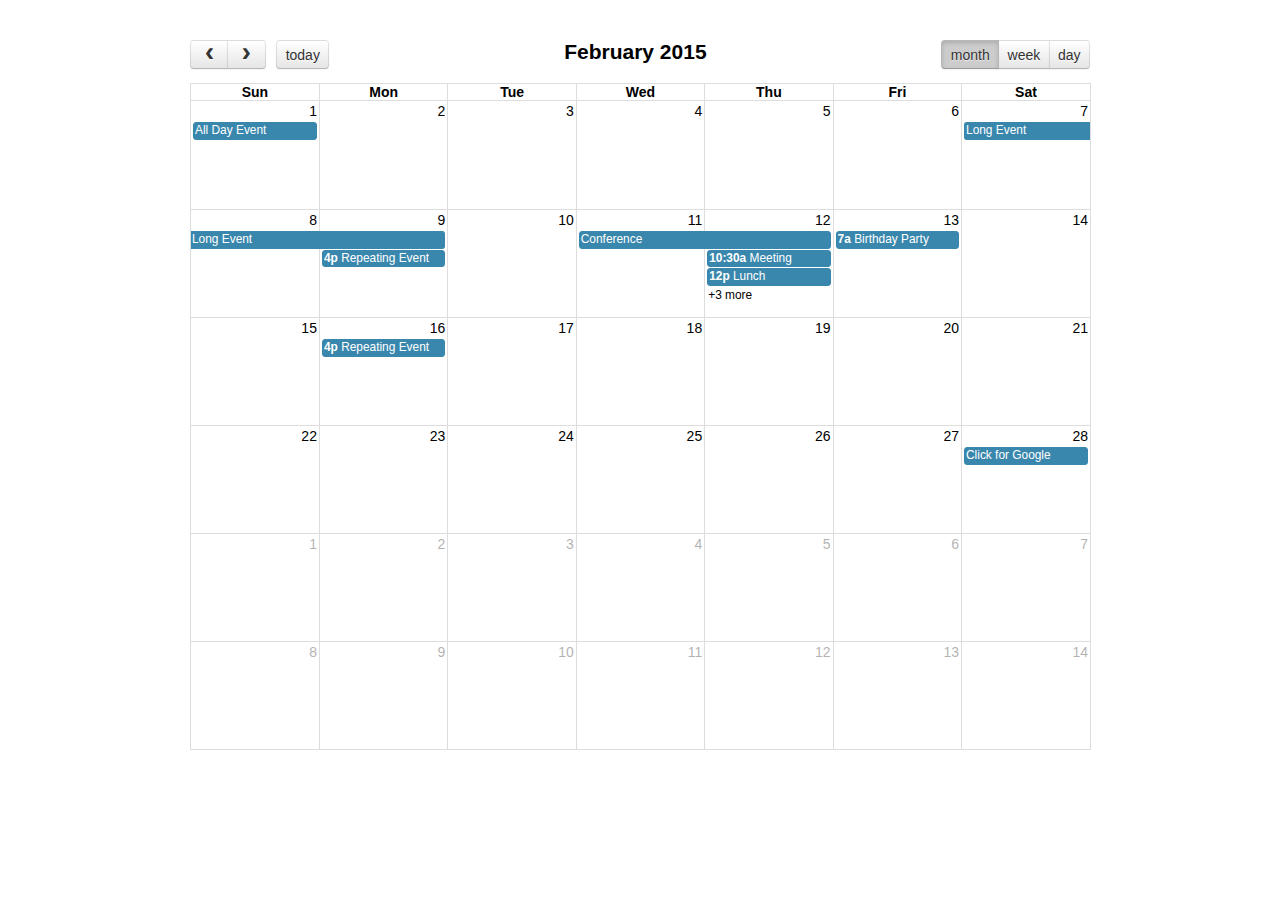
<file: js/plugins/fullcalendar/demos/agenda-views.html>
<!DOCTYPE html>
<html>
<head>
<meta charset='utf-8' />
<link href='../fullcalendar.css' rel='stylesheet' />
<link href='../fullcalendar.print.css' rel='stylesheet' media='print' />
<script src='../lib/moment.min.js'></script>
<script src='../lib/jquery.min.js'></script>
<script src='../fullcalendar.min.js'></script>
<script>

	$(document).ready(function() {
		
		$('#calendar').fullCalendar({
			header: {
				left: 'prev,next today',
				center: 'title',
				right: 'month,agendaWeek,agendaDay'
			},
			defaultDate: '2015-02-12',
			editable: true,
			eventLimit: true, // allow "more" link when too many events
			events: [
				{
					title: 'All Day Event',
					start: '2015-02-01'
				},
				{
					title: 'Long Event',
					start: '2015-02-07',
					end: '2015-02-10'
				},
				{
					id: 999,
					title: 'Repeating Event',
					start: '2015-02-09T16:00:00'
				},
				{
					id: 999,
					title: 'Repeating Event',
					start: '2015-02-16T16:00:00'
				},
				{
					title: 'Conference',
					start: '2015-02-11',
					end: '2015-02-13'
				},
				{
					title: 'Meeting',
					start: '2015-02-12T10:30:00',
					end: '2015-02-12T12:30:00'
				},
				{
					title: 'Lunch',
					start: '2015-02-12T12:00:00'
				},
				{
					title: 'Meeting',
					start: '2015-02-12T14:30:00'
				},
				{
					title: 'Happy Hour',
					start: '2015-02-12T17:30:00'
				},
				{
					title: 'Dinner',
					start: '2015-02-12T20:00:00'
				},
				{
					title: 'Birthday Party',
					start: '2015-02-13T07:00:00'
				},
				{
					title: 'Click for Google',
					url: 'http://google.com/',
					start: '2015-02-28'
				}
			]
		});
		
	});

</script>
<style>

	body {
		margin: 40px 10px;
		padding: 0;
		font-family: "Lucida Grande",Helvetica,Arial,Verdana,sans-serif;
		font-size: 14px;
	}

	#calendar {
		max-width: 900px;
		margin: 0 auto;
	}

</style>
</head>
<body>

	<div id='calendar'></div>

</body>
</html>
</file>
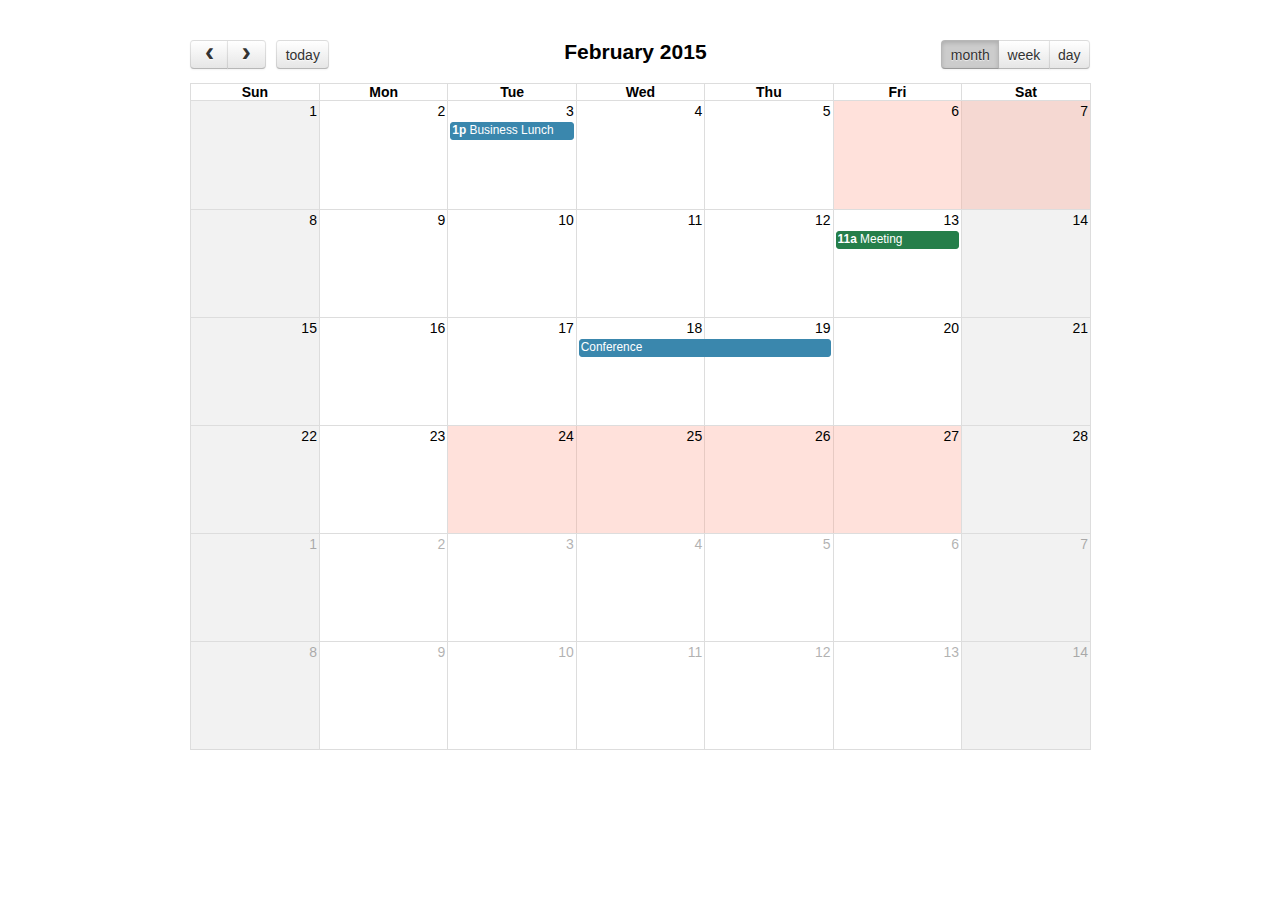
<file: js/plugins/fullcalendar/demos/background-events.html>
<!DOCTYPE html>
<html>
<head>
<meta charset='utf-8' />
<link href='../fullcalendar.css' rel='stylesheet' />
<link href='../fullcalendar.print.css' rel='stylesheet' media='print' />
<script src='../lib/moment.min.js'></script>
<script src='../lib/jquery.min.js'></script>
<script src='../fullcalendar.min.js'></script>
<script>

	$(document).ready(function() {

		$('#calendar').fullCalendar({
			header: {
				left: 'prev,next today',
				center: 'title',
				right: 'month,agendaWeek,agendaDay'
			},
			defaultDate: '2015-02-12',
			businessHours: true, // display business hours
			editable: true,
			events: [
				{
					title: 'Business Lunch',
					start: '2015-02-03T13:00:00',
					constraint: 'businessHours'
				},
				{
					title: 'Meeting',
					start: '2015-02-13T11:00:00',
					constraint: 'availableForMeeting', // defined below
					color: '#257e4a'
				},
				{
					title: 'Conference',
					start: '2015-02-18',
					end: '2015-02-20'
				},
				{
					title: 'Party',
					start: '2015-02-29T20:00:00'
				},

				// areas where "Meeting" must be dropped
				{
					id: 'availableForMeeting',
					start: '2015-02-11T10:00:00',
					end: '2015-02-11T16:00:00',
					rendering: 'background'
				},
				{
					id: 'availableForMeeting',
					start: '2015-02-13T10:00:00',
					end: '2015-02-13T16:00:00',
					rendering: 'background'
				},

				// red areas where no events can be dropped
				{
					start: '2015-02-24',
					end: '2015-02-28',
					overlap: false,
					rendering: 'background',
					color: '#ff9f89'
				},
				{
					start: '2015-02-06',
					end: '2015-02-08',
					overlap: false,
					rendering: 'background',
					color: '#ff9f89'
				}
			]
		});
		
	});

</script>
<style>

	body {
		margin: 40px 10px;
		padding: 0;
		font-family: "Lucida Grande",Helvetica,Arial,Verdana,sans-serif;
		font-size: 14px;
	}

	#calendar {
		max-width: 900px;
		margin: 0 auto;
	}

</style>
</head>
<body>

	<div id='calendar'></div>

</body>
</html>
</file>
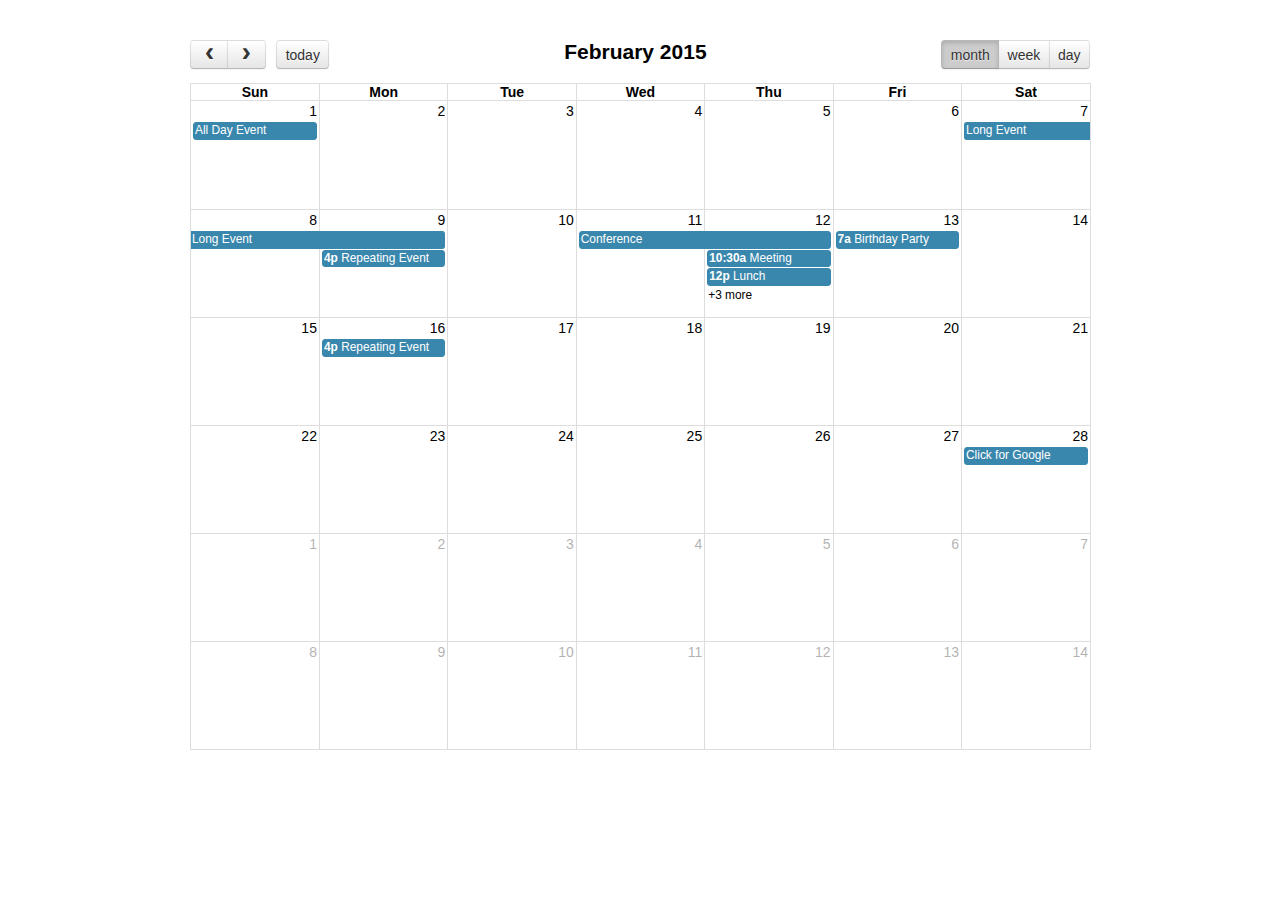
<file: js/plugins/fullcalendar/demos/basic-views.html>
<!DOCTYPE html>
<html>
<head>
<meta charset='utf-8' />
<link href='../fullcalendar.css' rel='stylesheet' />
<link href='../fullcalendar.print.css' rel='stylesheet' media='print' />
<script src='../lib/moment.min.js'></script>
<script src='../lib/jquery.min.js'></script>
<script src='../fullcalendar.min.js'></script>
<script>

	$(document).ready(function() {
		
		$('#calendar').fullCalendar({
			header: {
				left: 'prev,next today',
				center: 'title',
				right: 'month,basicWeek,basicDay'
			},
			defaultDate: '2015-02-12',
			editable: true,
			eventLimit: true, // allow "more" link when too many events
			events: [
				{
					title: 'All Day Event',
					start: '2015-02-01'
				},
				{
					title: 'Long Event',
					start: '2015-02-07',
					end: '2015-02-10'
				},
				{
					id: 999,
					title: 'Repeating Event',
					start: '2015-02-09T16:00:00'
				},
				{
					id: 999,
					title: 'Repeating Event',
					start: '2015-02-16T16:00:00'
				},
				{
					title: 'Conference',
					start: '2015-02-11',
					end: '2015-02-13'
				},
				{
					title: 'Meeting',
					start: '2015-02-12T10:30:00',
					end: '2015-02-12T12:30:00'
				},
				{
					title: 'Lunch',
					start: '2015-02-12T12:00:00'
				},
				{
					title: 'Meeting',
					start: '2015-02-12T14:30:00'
				},
				{
					title: 'Happy Hour',
					start: '2015-02-12T17:30:00'
				},
				{
					title: 'Dinner',
					start: '2015-02-12T20:00:00'
				},
				{
					title: 'Birthday Party',
					start: '2015-02-13T07:00:00'
				},
				{
					title: 'Click for Google',
					url: 'http://google.com/',
					start: '2015-02-28'
				}
			]
		});
		
	});

</script>
<style>

	body {
		margin: 40px 10px;
		padding: 0;
		font-family: "Lucida Grande",Helvetica,Arial,Verdana,sans-serif;
		font-size: 14px;
	}

	#calendar {
		max-width: 900px;
		margin: 0 auto;
	}

</style>
</head>
<body>

	<div id='calendar'></div>

</body>
</html>
</file>
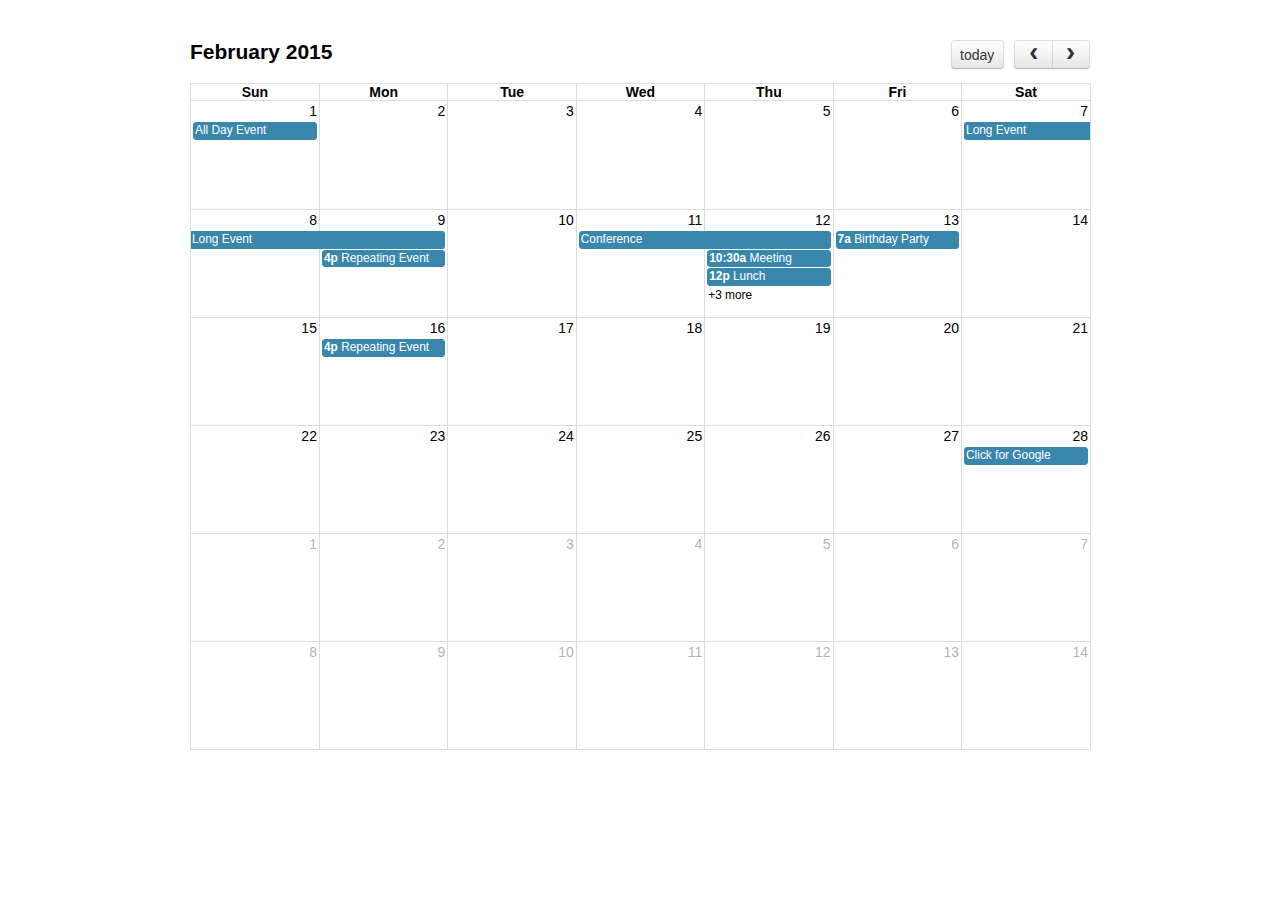
<file: js/plugins/fullcalendar/demos/default.html>
<!DOCTYPE html>
<html>
<head>
<meta charset='utf-8' />
<link href='../fullcalendar.css' rel='stylesheet' />
<link href='../fullcalendar.print.css' rel='stylesheet' media='print' />
<script src='../lib/moment.min.js'></script>
<script src='../lib/jquery.min.js'></script>
<script src='../fullcalendar.min.js'></script>
<script>

	$(document).ready(function() {

		$('#calendar').fullCalendar({
			defaultDate: '2015-02-12',
			editable: true,
			eventLimit: true, // allow "more" link when too many events
			events: [
				{
					title: 'All Day Event',
					start: '2015-02-01'
				},
				{
					title: 'Long Event',
					start: '2015-02-07',
					end: '2015-02-10'
				},
				{
					id: 999,
					title: 'Repeating Event',
					start: '2015-02-09T16:00:00'
				},
				{
					id: 999,
					title: 'Repeating Event',
					start: '2015-02-16T16:00:00'
				},
				{
					title: 'Conference',
					start: '2015-02-11',
					end: '2015-02-13'
				},
				{
					title: 'Meeting',
					start: '2015-02-12T10:30:00',
					end: '2015-02-12T12:30:00'
				},
				{
					title: 'Lunch',
					start: '2015-02-12T12:00:00'
				},
				{
					title: 'Meeting',
					start: '2015-02-12T14:30:00'
				},
				{
					title: 'Happy Hour',
					start: '2015-02-12T17:30:00'
				},
				{
					title: 'Dinner',
					start: '2015-02-12T20:00:00'
				},
				{
					title: 'Birthday Party',
					start: '2015-02-13T07:00:00'
				},
				{
					title: 'Click for Google',
					url: 'http://google.com/',
					start: '2015-02-28'
				}
			]
		});
		
	});

</script>
<style>

	body {
		margin: 40px 10px;
		padding: 0;
		font-family: "Lucida Grande",Helvetica,Arial,Verdana,sans-serif;
		font-size: 14px;
	}

	#calendar {
		max-width: 900px;
		margin: 0 auto;
	}

</style>
</head>
<body>

	<div id='calendar'></div>

</body>
</html>
</file>
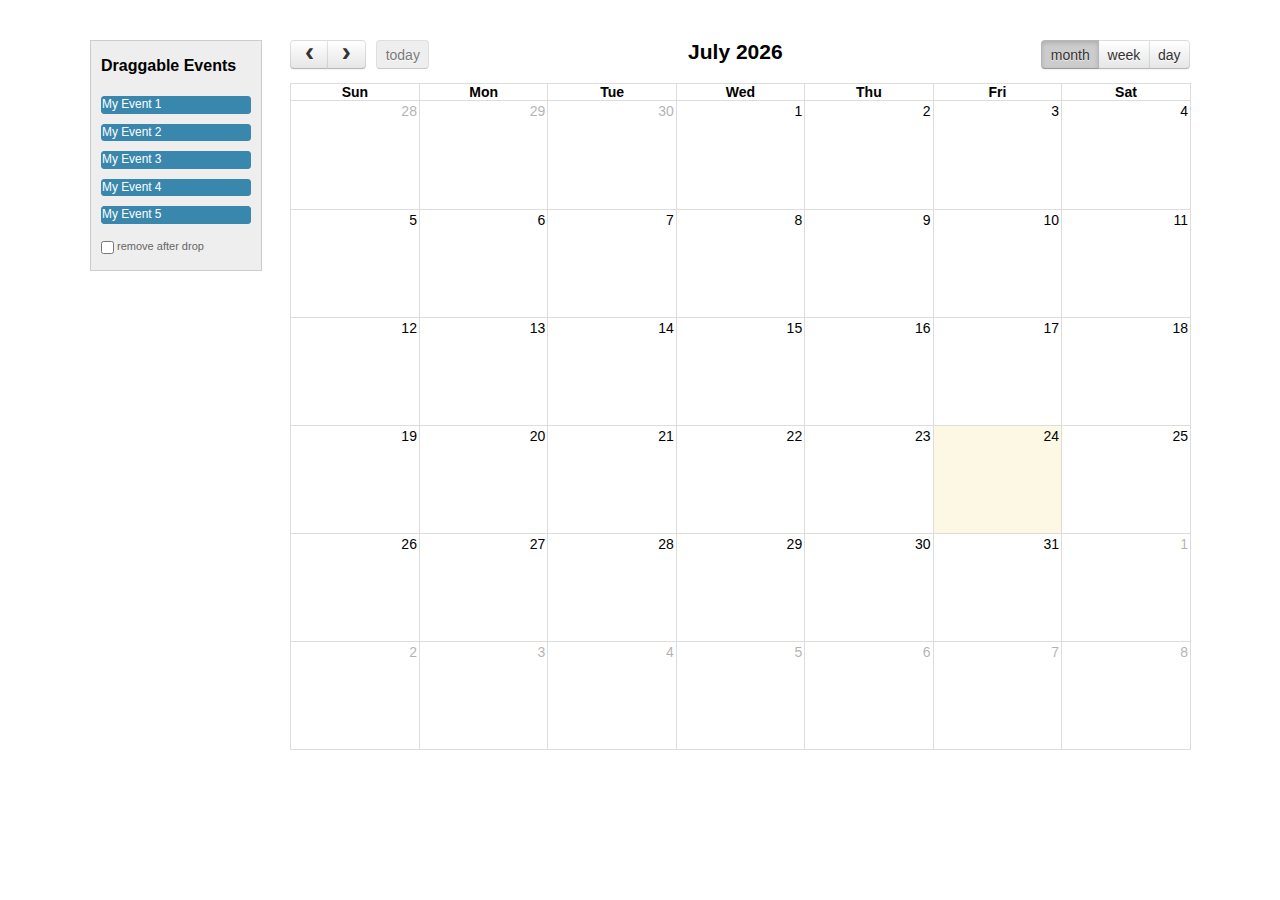
<file: js/plugins/fullcalendar/demos/external-dragging.html>
<!DOCTYPE html>
<html>
<head>
<meta charset='utf-8' />
<link href='../fullcalendar.css' rel='stylesheet' />
<link href='../fullcalendar.print.css' rel='stylesheet' media='print' />
<script src='../lib/moment.min.js'></script>
<script src='../lib/jquery.min.js'></script>
<script src='../lib/jquery-ui.custom.min.js'></script>
<script src='../fullcalendar.min.js'></script>
<script>

	$(document).ready(function() {


		/* initialize the external events
		-----------------------------------------------------------------*/

		$('#external-events .fc-event').each(function() {

			// store data so the calendar knows to render an event upon drop
			$(this).data('event', {
				title: $.trim($(this).text()), // use the element's text as the event title
				stick: true // maintain when user navigates (see docs on the renderEvent method)
			});

			// make the event draggable using jQuery UI
			$(this).draggable({
				zIndex: 999,
				revert: true,      // will cause the event to go back to its
				revertDuration: 0  //  original position after the drag
			});

		});


		/* initialize the calendar
		-----------------------------------------------------------------*/

		$('#calendar').fullCalendar({
			header: {
				left: 'prev,next today',
				center: 'title',
				right: 'month,agendaWeek,agendaDay'
			},
			editable: true,
			droppable: true, // this allows things to be dropped onto the calendar
			drop: function() {
				// is the "remove after drop" checkbox checked?
				if ($('#drop-remove').is(':checked')) {
					// if so, remove the element from the "Draggable Events" list
					$(this).remove();
				}
			}
		});


	});

</script>
<style>

	body {
		margin-top: 40px;
		text-align: center;
		font-size: 14px;
		font-family: "Lucida Grande",Helvetica,Arial,Verdana,sans-serif;
	}
		
	#wrap {
		width: 1100px;
		margin: 0 auto;
	}
		
	#external-events {
		float: left;
		width: 150px;
		padding: 0 10px;
		border: 1px solid #ccc;
		background: #eee;
		text-align: left;
	}
		
	#external-events h4 {
		font-size: 16px;
		margin-top: 0;
		padding-top: 1em;
	}
		
	#external-events .fc-event {
		margin: 10px 0;
		cursor: pointer;
	}
		
	#external-events p {
		margin: 1.5em 0;
		font-size: 11px;
		color: #666;
	}
		
	#external-events p input {
		margin: 0;
		vertical-align: middle;
	}

	#calendar {
		float: right;
		width: 900px;
	}

</style>
</head>
<body>
	<div id='wrap'>

		<div id='external-events'>
			<h4>Draggable Events</h4>
			<div class='fc-event'>My Event 1</div>
			<div class='fc-event'>My Event 2</div>
			<div class='fc-event'>My Event 3</div>
			<div class='fc-event'>My Event 4</div>
			<div class='fc-event'>My Event 5</div>
			<p>
				<input type='checkbox' id='drop-remove' />
				<label for='drop-remove'>remove after drop</label>
			</p>
		</div>

		<div id='calendar'></div>

		<div style='clear:both'></div>

	</div>
</body>
</html>
</file>
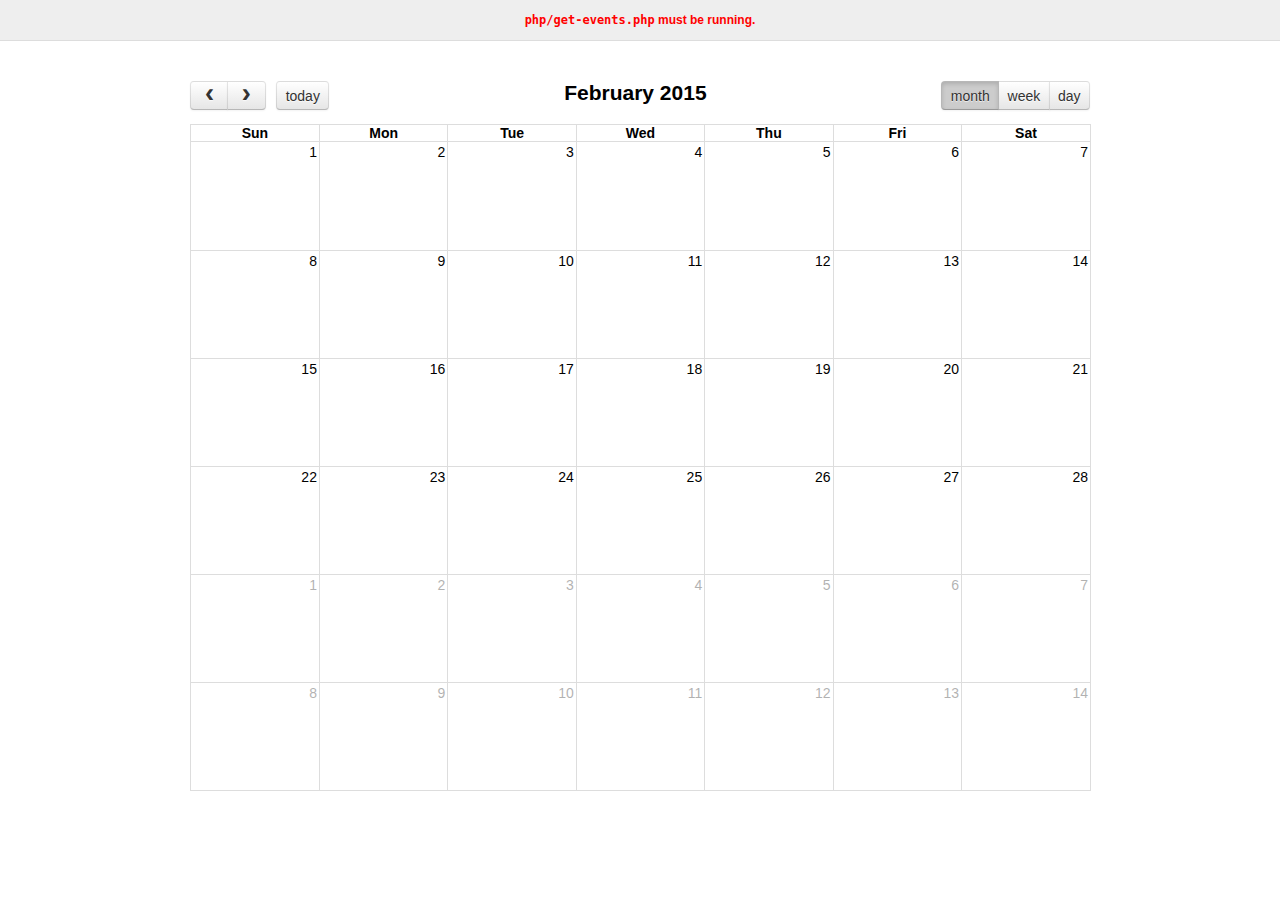
<file: js/plugins/fullcalendar/demos/json.html>
<!DOCTYPE html>
<html>
<head>
<meta charset='utf-8' />
<link href='../fullcalendar.css' rel='stylesheet' />
<link href='../fullcalendar.print.css' rel='stylesheet' media='print' />
<script src='../lib/moment.min.js'></script>
<script src='../lib/jquery.min.js'></script>
<script src='../fullcalendar.min.js'></script>
<script>

	$(document).ready(function() {
	
		$('#calendar').fullCalendar({
			header: {
				left: 'prev,next today',
				center: 'title',
				right: 'month,agendaWeek,agendaDay'
			},
			defaultDate: '2015-02-12',
			editable: true,
			eventLimit: true, // allow "more" link when too many events
			events: {
				url: 'php/get-events.php',
				error: function() {
					$('#script-warning').show();
				}
			},
			loading: function(bool) {
				$('#loading').toggle(bool);
			}
		});
		
	});

</script>
<style>

	body {
		margin: 0;
		padding: 0;
		font-family: "Lucida Grande",Helvetica,Arial,Verdana,sans-serif;
		font-size: 14px;
	}

	#script-warning {
		display: none;
		background: #eee;
		border-bottom: 1px solid #ddd;
		padding: 0 10px;
		line-height: 40px;
		text-align: center;
		font-weight: bold;
		font-size: 12px;
		color: red;
	}

	#loading {
		display: none;
		position: absolute;
		top: 10px;
		right: 10px;
	}

	#calendar {
		max-width: 900px;
		margin: 40px auto;
		padding: 0 10px;
	}

</style>
</head>
<body>

	<div id='script-warning'>
		<code>php/get-events.php</code> must be running.
	</div>

	<div id='loading'>loading...</div>

	<div id='calendar'></div>

</body>
</html>
</file>
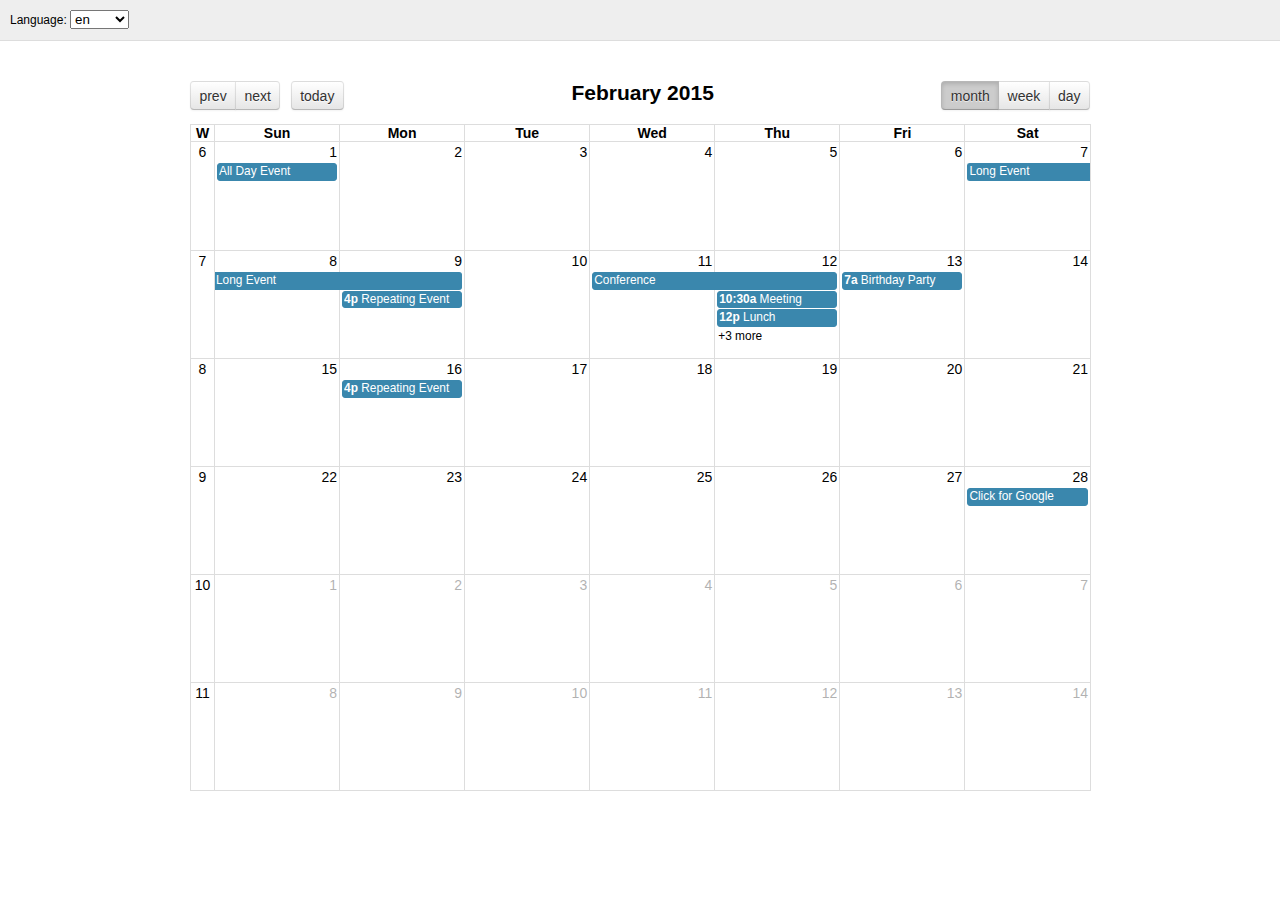
<file: js/plugins/fullcalendar/demos/languages.html>
<!DOCTYPE html>
<html>
<head>
<meta charset='utf-8' />
<link rel='stylesheet' href='../lib/cupertino/jquery-ui.min.css' />
<link href='../fullcalendar.css' rel='stylesheet' />
<link href='../fullcalendar.print.css' rel='stylesheet' media='print' />
<script src='../lib/moment.min.js'></script>
<script src='../lib/jquery.min.js'></script>
<script src='../fullcalendar.min.js'></script>
<script src='../lang-all.js'></script>
<script>

	$(document).ready(function() {
		var currentLangCode = 'en';

		// build the language selector's options
		$.each($.fullCalendar.langs, function(langCode) {
			$('#lang-selector').append(
				$('<option/>')
					.attr('value', langCode)
					.prop('selected', langCode == currentLangCode)
					.text(langCode)
			);
		});

		// rerender the calendar when the selected option changes
		$('#lang-selector').on('change', function() {
			if (this.value) {
				currentLangCode = this.value;
				$('#calendar').fullCalendar('destroy');
				renderCalendar();
			}
		});

		function renderCalendar() {
			$('#calendar').fullCalendar({
				header: {
					left: 'prev,next today',
					center: 'title',
					right: 'month,agendaWeek,agendaDay'
				},
				defaultDate: '2015-02-12',
				lang: currentLangCode,
				buttonIcons: false, // show the prev/next text
				weekNumbers: true,
				editable: true,
				eventLimit: true, // allow "more" link when too many events
				events: [
					{
						title: 'All Day Event',
						start: '2015-02-01'
					},
					{
						title: 'Long Event',
						start: '2015-02-07',
						end: '2015-02-10'
					},
					{
						id: 999,
						title: 'Repeating Event',
						start: '2015-02-09T16:00:00'
					},
					{
						id: 999,
						title: 'Repeating Event',
						start: '2015-02-16T16:00:00'
					},
					{
						title: 'Conference',
						start: '2015-02-11',
						end: '2015-02-13'
					},
					{
						title: 'Meeting',
						start: '2015-02-12T10:30:00',
						end: '2015-02-12T12:30:00'
					},
					{
						title: 'Lunch',
						start: '2015-02-12T12:00:00'
					},
					{
						title: 'Meeting',
						start: '2015-02-12T14:30:00'
					},
					{
						title: 'Happy Hour',
						start: '2015-02-12T17:30:00'
					},
					{
						title: 'Dinner',
						start: '2015-02-12T20:00:00'
					},
					{
						title: 'Birthday Party',
						start: '2015-02-13T07:00:00'
					},
					{
						title: 'Click for Google',
						url: 'http://google.com/',
						start: '2015-02-28'
					}
				]
			});
		}

		renderCalendar();
	});

</script>
<style>

	body {
		margin: 0;
		padding: 0;
		font-family: "Lucida Grande",Helvetica,Arial,Verdana,sans-serif;
		font-size: 14px;
	}

	#top {
		background: #eee;
		border-bottom: 1px solid #ddd;
		padding: 0 10px;
		line-height: 40px;
		font-size: 12px;
	}

	#calendar {
		max-width: 900px;
		margin: 40px auto;
		padding: 0 10px;
	}

</style>
</head>
<body>

	<div id='top'>

		Language:
		<select id='lang-selector'></select>

	</div>

	<div id='calendar'></div>

</body>
</html>
</file>
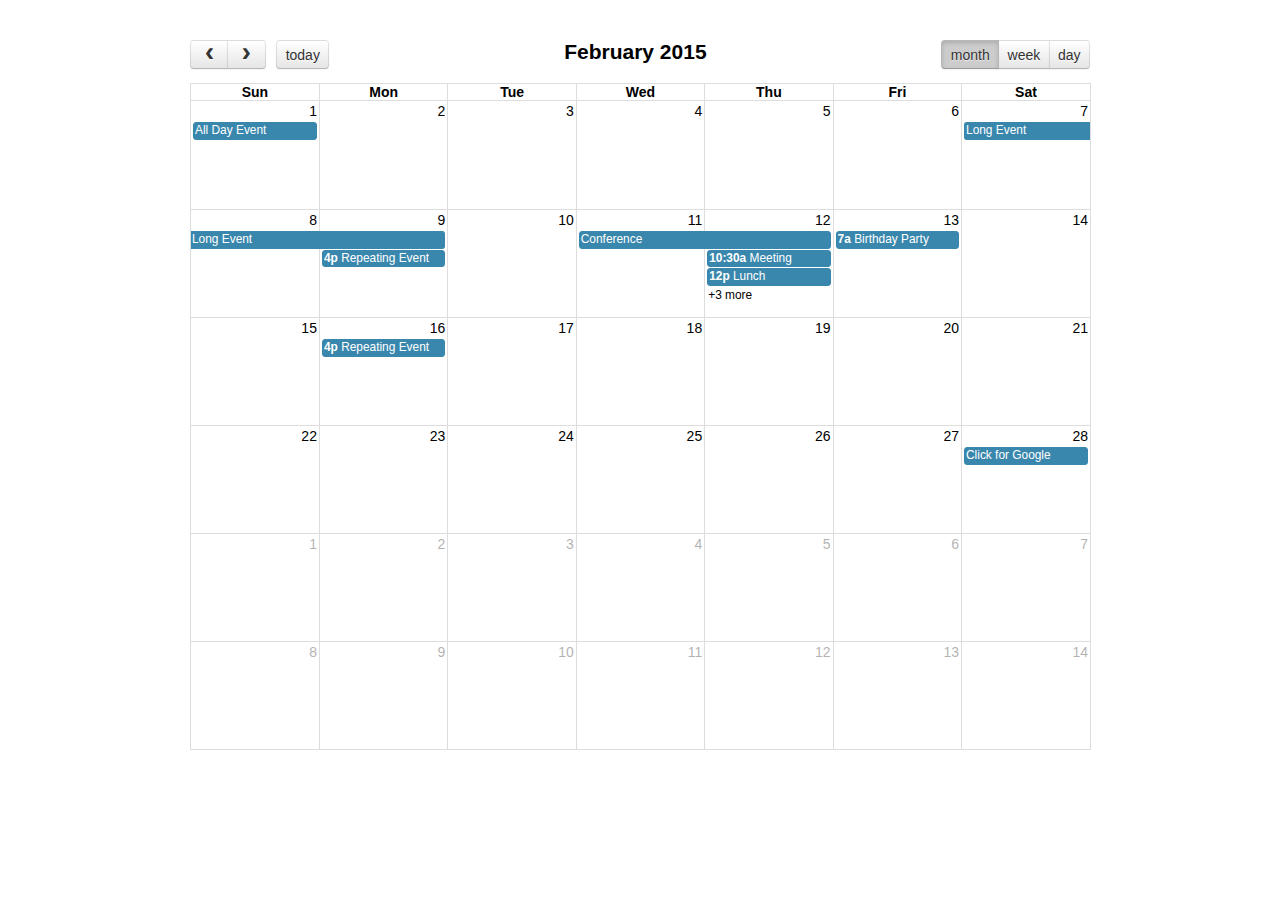
<file: js/plugins/fullcalendar/demos/selectable.html>
<!DOCTYPE html>
<html>
<head>
<meta charset='utf-8' />
<link href='../fullcalendar.css' rel='stylesheet' />
<link href='../fullcalendar.print.css' rel='stylesheet' media='print' />
<script src='../lib/moment.min.js'></script>
<script src='../lib/jquery.min.js'></script>
<script src='../fullcalendar.min.js'></script>
<script>

	$(document).ready(function() {
		
		$('#calendar').fullCalendar({
			header: {
				left: 'prev,next today',
				center: 'title',
				right: 'month,agendaWeek,agendaDay'
			},
			defaultDate: '2015-02-12',
			selectable: true,
			selectHelper: true,
			select: function(start, end) {
				var title = prompt('Event Title:');
				var eventData;
				if (title) {
					eventData = {
						title: title,
						start: start,
						end: end
					};
					$('#calendar').fullCalendar('renderEvent', eventData, true); // stick? = true
				}
				$('#calendar').fullCalendar('unselect');
			},
			editable: true,
			eventLimit: true, // allow "more" link when too many events
			events: [
				{
					title: 'All Day Event',
					start: '2015-02-01'
				},
				{
					title: 'Long Event',
					start: '2015-02-07',
					end: '2015-02-10'
				},
				{
					id: 999,
					title: 'Repeating Event',
					start: '2015-02-09T16:00:00'
				},
				{
					id: 999,
					title: 'Repeating Event',
					start: '2015-02-16T16:00:00'
				},
				{
					title: 'Conference',
					start: '2015-02-11',
					end: '2015-02-13'
				},
				{
					title: 'Meeting',
					start: '2015-02-12T10:30:00',
					end: '2015-02-12T12:30:00'
				},
				{
					title: 'Lunch',
					start: '2015-02-12T12:00:00'
				},
				{
					title: 'Meeting',
					start: '2015-02-12T14:30:00'
				},
				{
					title: 'Happy Hour',
					start: '2015-02-12T17:30:00'
				},
				{
					title: 'Dinner',
					start: '2015-02-12T20:00:00'
				},
				{
					title: 'Birthday Party',
					start: '2015-02-13T07:00:00'
				},
				{
					title: 'Click for Google',
					url: 'http://google.com/',
					start: '2015-02-28'
				}
			]
		});
		
	});

</script>
<style>

	body {
		margin: 40px 10px;
		padding: 0;
		font-family: "Lucida Grande",Helvetica,Arial,Verdana,sans-serif;
		font-size: 14px;
	}

	#calendar {
		max-width: 900px;
		margin: 0 auto;
	}

</style>
</head>
<body>

	<div id='calendar'></div>

</body>
</html>
</file>
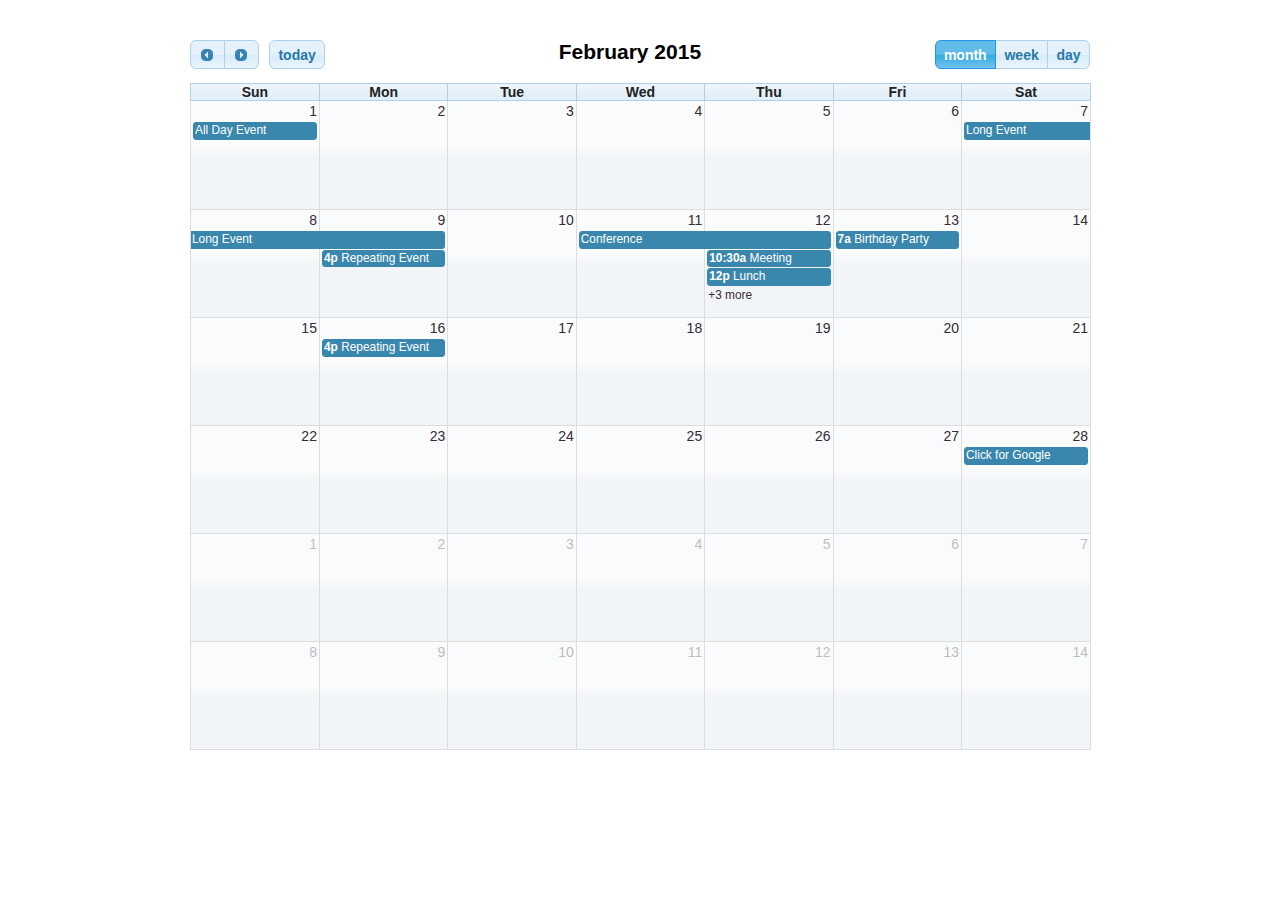
<file: js/plugins/fullcalendar/demos/theme.html>
<!DOCTYPE html>
<html>
<head>
<meta charset='utf-8' />
<link rel='stylesheet' href='../lib/cupertino/jquery-ui.min.css' />
<link href='../fullcalendar.css' rel='stylesheet' />
<link href='../fullcalendar.print.css' rel='stylesheet' media='print' />
<script src='../lib/moment.min.js'></script>
<script src='../lib/jquery.min.js'></script>
<script src='../fullcalendar.min.js'></script>
<script>

	$(document).ready(function() {

		$('#calendar').fullCalendar({
			theme: true,
			header: {
				left: 'prev,next today',
				center: 'title',
				right: 'month,agendaWeek,agendaDay'
			},
			defaultDate: '2015-02-12',
			editable: true,
			eventLimit: true, // allow "more" link when too many events
			events: [
				{
					title: 'All Day Event',
					start: '2015-02-01'
				},
				{
					title: 'Long Event',
					start: '2015-02-07',
					end: '2015-02-10'
				},
				{
					id: 999,
					title: 'Repeating Event',
					start: '2015-02-09T16:00:00'
				},
				{
					id: 999,
					title: 'Repeating Event',
					start: '2015-02-16T16:00:00'
				},
				{
					title: 'Conference',
					start: '2015-02-11',
					end: '2015-02-13'
				},
				{
					title: 'Meeting',
					start: '2015-02-12T10:30:00',
					end: '2015-02-12T12:30:00'
				},
				{
					title: 'Lunch',
					start: '2015-02-12T12:00:00'
				},
				{
					title: 'Meeting',
					start: '2015-02-12T14:30:00'
				},
				{
					title: 'Happy Hour',
					start: '2015-02-12T17:30:00'
				},
				{
					title: 'Dinner',
					start: '2015-02-12T20:00:00'
				},
				{
					title: 'Birthday Party',
					start: '2015-02-13T07:00:00'
				},
				{
					title: 'Click for Google',
					url: 'http://google.com/',
					start: '2015-02-28'
				}
			]
		});
		
	});

</script>
<style>

	body {
		margin: 40px 10px;
		padding: 0;
		font-family: "Lucida Grande",Helvetica,Arial,Verdana,sans-serif;
		font-size: 14px;
	}

	#calendar {
		max-width: 900px;
		margin: 0 auto;
	}

</style>
</head>
<body>

	<div id='calendar'></div>

</body>
</html>
</file>
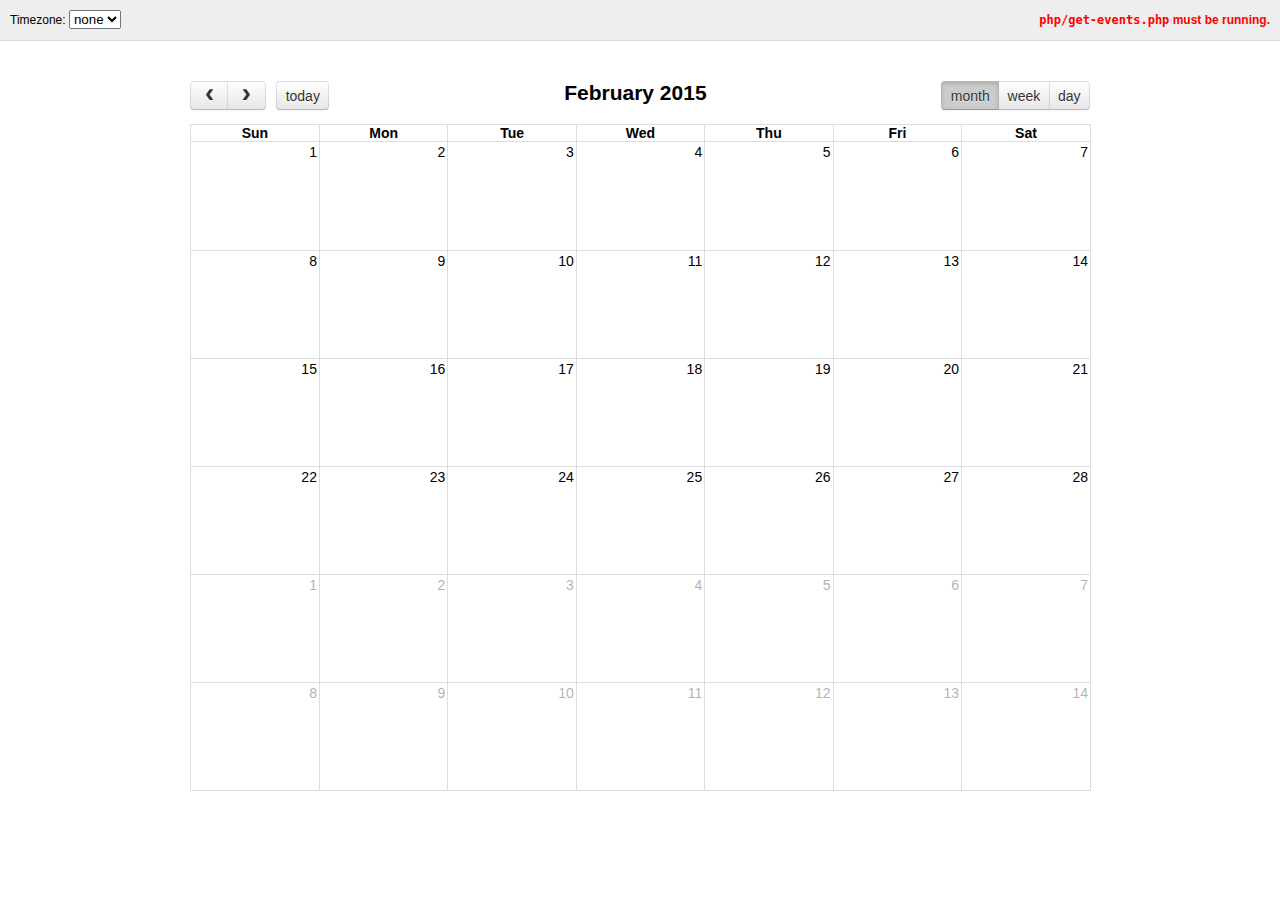
<file: js/plugins/fullcalendar/demos/timezones.html>
<!DOCTYPE html>
<html>
<head>
<meta charset='utf-8' />
<link href='../fullcalendar.css' rel='stylesheet' />
<link href='../fullcalendar.print.css' rel='stylesheet' media='print' />
<script src='../lib/moment.min.js'></script>
<script src='../lib/jquery.min.js'></script>
<script src='../fullcalendar.min.js'></script>
<script>

	$(document).ready(function() {
		var currentTimezone = false;

		// load the list of available timezones
		$.getJSON('php/get-timezones.php', function(timezones) {
			$.each(timezones, function(i, timezone) {
				if (timezone != 'UTC') { // UTC is already in the list
					$('#timezone-selector').append(
						$("<option/>").text(timezone).attr('value', timezone)
					);
				}
			});
		});

		// when the timezone selector changes, rerender the calendar
		$('#timezone-selector').on('change', function() {
			currentTimezone = this.value || false;
			$('#calendar').fullCalendar('destroy');
			renderCalendar();
		});

		function renderCalendar() {
			$('#calendar').fullCalendar({
				header: {
					left: 'prev,next today',
					center: 'title',
					right: 'month,agendaWeek,agendaDay'
				},
				defaultDate: '2015-02-12',
				timezone: currentTimezone,
				editable: true,
				eventLimit: true, // allow "more" link when too many events
				events: {
					url: 'php/get-events.php',
					error: function() {
						$('#script-warning').show();
					}
				},
				loading: function(bool) {
					$('#loading').toggle(bool);
				},
				eventRender: function(event, el) {
					// render the timezone offset below the event title
					if (event.start.hasZone()) {
						el.find('.fc-title').after(
							$('<div class="tzo"/>').text(event.start.format('Z'))
						);
					}
				}
			});
		}

		renderCalendar();
	});

</script>
<style>

	body {
		margin: 0;
		padding: 0;
		font-family: "Lucida Grande",Helvetica,Arial,Verdana,sans-serif;
		font-size: 14px;
	}

	#top {
		background: #eee;
		border-bottom: 1px solid #ddd;
		padding: 0 10px;
		line-height: 40px;
		font-size: 12px;
	}
	.left { float: left }
	.right { float: right }
	.clear { clear: both }

	#script-warning, #loading { display: none }
	#script-warning { font-weight: bold; color: red }

	#calendar {
		max-width: 900px;
		margin: 40px auto;
		padding: 0 10px;
	}

	.tzo {
		color: #000;
	}

</style>
</head>
<body>

	<div id='top'>

		<div class='left'>
			Timezone:
			<select id='timezone-selector'>
				<option value='' selected>none</option>
				<option value='local'>local</option>
				<option value='UTC'>UTC</option>
			</select>
		</div>

		<div class='right'>
			<span id='loading'>loading...</span>
			<span id='script-warning'><code>php/get-events.php</code> must be running.</span>
		</div>

		<div class='clear'></div>

	</div>

	<div id='calendar'></div>

</body>
</html>
</file>
<file: js/plugins/fullcalendar/fullcalendar.css>
/*!
 * FullCalendar v2.3.1 Stylesheet
 * Docs & License: http://fullcalendar.io/
 * (c) 2015 Adam Shaw
 */


.fc {
	direction: ltr;
	text-align: left;
}

.fc-rtl {
	text-align: right;
}

body .fc { /* extra precedence to overcome jqui */
	font-size: 1em;
}


/* Colors
--------------------------------------------------------------------------------------------------*/

.fc-unthemed th,
.fc-unthemed td,
.fc-unthemed thead,
.fc-unthemed tbody,
.fc-unthemed .fc-divider,
.fc-unthemed .fc-row,
.fc-unthemed .fc-popover {
	border-color: #ddd;
}

.fc-unthemed .fc-popover {
	background-color: #fff;
}

.fc-unthemed .fc-divider,
.fc-unthemed .fc-popover .fc-header {
	background: #eee;
}

.fc-unthemed .fc-popover .fc-header .fc-close {
	color: #666;
}

.fc-unthemed .fc-today {
	background: #fcf8e3;
}

.fc-highlight { /* when user is selecting cells */
	background: #bce8f1;
	opacity: .3;
	filter: alpha(opacity=30); /* for IE */
}

.fc-bgevent { /* default look for background events */
	background: rgb(143, 223, 130);
	opacity: .3;
	filter: alpha(opacity=30); /* for IE */
}

.fc-nonbusiness { /* default look for non-business-hours areas */
	/* will inherit .fc-bgevent's styles */
	background: #d7d7d7;
}


/* Icons (inline elements with styled text that mock arrow icons)
--------------------------------------------------------------------------------------------------*/

.fc-icon {
	display: inline-block;
	width: 1em;
	height: 1em;
	line-height: 1em;
	font-size: 1em;
	text-align: center;
	overflow: hidden;
	font-family: "Courier New", Courier, monospace;
}

/*
Acceptable font-family overrides for individual icons:
	"Arial", sans-serif
	"Times New Roman", serif

NOTE: use percentage font sizes or else old IE chokes
*/

.fc-icon:after {
	position: relative;
	margin: 0 -1em; /* ensures character will be centered, regardless of width */
}

.fc-icon-left-single-arrow:after {
	content: "\02039";
	font-weight: bold;
	font-size: 200%;
	top: -7%;
	left: 3%;
}

.fc-icon-right-single-arrow:after {
	content: "\0203A";
	font-weight: bold;
	font-size: 200%;
	top: -7%;
	left: -3%;
}

.fc-icon-left-double-arrow:after {
	content: "\000AB";
	font-size: 160%;
	top: -7%;
}

.fc-icon-right-double-arrow:after {
	content: "\000BB";
	font-size: 160%;
	top: -7%;
}

.fc-icon-left-triangle:after {
	content: "\25C4";
	font-size: 125%;
	top: 3%;
	left: -2%;
}

.fc-icon-right-triangle:after {
	content: "\25BA";
	font-size: 125%;
	top: 3%;
	left: 2%;
}

.fc-icon-down-triangle:after {
	content: "\25BC";
	font-size: 125%;
	top: 2%;
}

.fc-icon-x:after {
	content: "\000D7";
	font-size: 200%;
	top: 6%;
}


/* Buttons (styled <button> tags, normalized to work cross-browser)
--------------------------------------------------------------------------------------------------*/

.fc button {
	/* force height to include the border and padding */
	-moz-box-sizing: border-box;
	-webkit-box-sizing: border-box;
	box-sizing: border-box;

	/* dimensions */
	margin: 0;
	height: 2.1em;
	padding: 0 .6em;

	/* text & cursor */
	font-size: 1em; /* normalize */
	white-space: nowrap;
	cursor: pointer;
}

/* Firefox has an annoying inner border */
.fc button::-moz-focus-inner { margin: 0; padding: 0; }
	
.fc-state-default { /* non-theme */
	border: 1px solid;
}

.fc-state-default.fc-corner-left { /* non-theme */
	border-top-left-radius: 4px;
	border-bottom-left-radius: 4px;
}

.fc-state-default.fc-corner-right { /* non-theme */
	border-top-right-radius: 4px;
	border-bottom-right-radius: 4px;
}

/* icons in buttons */

.fc button .fc-icon { /* non-theme */
	position: relative;
	top: -0.05em; /* seems to be a good adjustment across browsers */
	margin: 0 .2em;
	vertical-align: middle;
}
	
/*
  button states
  borrowed from twitter bootstrap (http://twitter.github.com/bootstrap/)
*/

.fc-state-default {
	background-color: #f5f5f5;
	background-image: -moz-linear-gradient(top, #ffffff, #e6e6e6);
	background-image: -webkit-gradient(linear, 0 0, 0 100%, from(#ffffff), to(#e6e6e6));
	background-image: -webkit-linear-gradient(top, #ffffff, #e6e6e6);
	background-image: -o-linear-gradient(top, #ffffff, #e6e6e6);
	background-image: linear-gradient(to bottom, #ffffff, #e6e6e6);
	background-repeat: repeat-x;
	border-color: #e6e6e6 #e6e6e6 #bfbfbf;
	border-color: rgba(0, 0, 0, 0.1) rgba(0, 0, 0, 0.1) rgba(0, 0, 0, 0.25);
	color: #333;
	text-shadow: 0 1px 1px rgba(255, 255, 255, 0.75);
	box-shadow: inset 0 1px 0 rgba(255, 255, 255, 0.2), 0 1px 2px rgba(0, 0, 0, 0.05);
}

.fc-state-hover,
.fc-state-down,
.fc-state-active,
.fc-state-disabled {
	color: #333333;
	background-color: #e6e6e6;
}

.fc-state-hover {
	color: #333333;
	text-decoration: none;
	background-position: 0 -15px;
	-webkit-transition: background-position 0.1s linear;
	   -moz-transition: background-position 0.1s linear;
	     -o-transition: background-position 0.1s linear;
	        transition: background-position 0.1s linear;
}

.fc-state-down,
.fc-state-active {
	background-color: #cccccc;
	background-image: none;
	box-shadow: inset 0 2px 4px rgba(0, 0, 0, 0.15), 0 1px 2px rgba(0, 0, 0, 0.05);
}

.fc-state-disabled {
	cursor: default;
	background-image: none;
	opacity: 0.65;
	filter: alpha(opacity=65);
	box-shadow: none;
}


/* Buttons Groups
--------------------------------------------------------------------------------------------------*/

.fc-button-group {
	display: inline-block;
}

/*
every button that is not first in a button group should scootch over one pixel and cover the
previous button's border...
*/

.fc .fc-button-group > * { /* extra precedence b/c buttons have margin set to zero */
	float: left;
	margin: 0 0 0 -1px;
}

.fc .fc-button-group > :first-child { /* same */
	margin-left: 0;
}


/* Popover
--------------------------------------------------------------------------------------------------*/

.fc-popover {
	position: absolute;
	box-shadow: 0 2px 6px rgba(0,0,0,.15);
}

.fc-popover .fc-header { /* TODO: be more consistent with fc-head/fc-body */
	padding: 2px 4px;
}

.fc-popover .fc-header .fc-title {
	margin: 0 2px;
}

.fc-popover .fc-header .fc-close {
	cursor: pointer;
}

.fc-ltr .fc-popover .fc-header .fc-title,
.fc-rtl .fc-popover .fc-header .fc-close {
	float: left;
}

.fc-rtl .fc-popover .fc-header .fc-title,
.fc-ltr .fc-popover .fc-header .fc-close {
	float: right;
}

/* unthemed */

.fc-unthemed .fc-popover {
	border-width: 1px;
	border-style: solid;
}

.fc-unthemed .fc-popover .fc-header .fc-close {
	font-size: .9em;
	margin-top: 2px;
}

/* jqui themed */

.fc-popover > .ui-widget-header + .ui-widget-content {
	border-top: 0; /* where they meet, let the header have the border */
}


/* Misc Reusable Components
--------------------------------------------------------------------------------------------------*/

.fc-divider {
	border-style: solid;
	border-width: 1px;
}

hr.fc-divider {
	height: 0;
	margin: 0;
	padding: 0 0 2px; /* height is unreliable across browsers, so use padding */
	border-width: 1px 0;
}

.fc-clear {
	clear: both;
}

.fc-bg,
.fc-bgevent-skeleton,
.fc-highlight-skeleton,
.fc-helper-skeleton {
	/* these element should always cling to top-left/right corners */
	position: absolute;
	top: 0;
	left: 0;
	right: 0;
}

.fc-bg {
	bottom: 0; /* strech bg to bottom edge */
}

.fc-bg table {
	height: 100%; /* strech bg to bottom edge */
}


/* Tables
--------------------------------------------------------------------------------------------------*/

.fc table {
	width: 100%;
	table-layout: fixed;
	border-collapse: collapse;
	border-spacing: 0;
	font-size: 1em; /* normalize cross-browser */
}

.fc th {
	text-align: center;
}

.fc th,
.fc td {
	border-style: solid;
	border-width: 1px;
	padding: 0;
	vertical-align: top;
}

.fc td.fc-today {
	border-style: double; /* overcome neighboring borders */
}


/* Fake Table Rows
--------------------------------------------------------------------------------------------------*/

.fc .fc-row { /* extra precedence to overcome themes w/ .ui-widget-content forcing a 1px border */
	/* no visible border by default. but make available if need be (scrollbar width compensation) */
	border-style: solid;
	border-width: 0;
}

.fc-row table {
	/* don't put left/right border on anything within a fake row.
	   the outer tbody will worry about this */
	border-left: 0 hidden transparent;
	border-right: 0 hidden transparent;

	/* no bottom borders on rows */
	border-bottom: 0 hidden transparent; 
}

.fc-row:first-child table {
	border-top: 0 hidden transparent; /* no top border on first row */
}


/* Day Row (used within the header and the DayGrid)
--------------------------------------------------------------------------------------------------*/

.fc-row {
	position: relative;
}

.fc-row .fc-bg {
	z-index: 1;
}

/* highlighting cells & background event skeleton */

.fc-row .fc-bgevent-skeleton,
.fc-row .fc-highlight-skeleton {
	bottom: 0; /* stretch skeleton to bottom of row */
}

.fc-row .fc-bgevent-skeleton table,
.fc-row .fc-highlight-skeleton table {
	height: 100%; /* stretch skeleton to bottom of row */
}

.fc-row .fc-highlight-skeleton td,
.fc-row .fc-bgevent-skeleton td {
	border-color: transparent;
}

.fc-row .fc-bgevent-skeleton {
	z-index: 2;

}

.fc-row .fc-highlight-skeleton {
	z-index: 3;
}

/*
row content (which contains day/week numbers and events) as well as "helper" (which contains
temporary rendered events).
*/

.fc-row .fc-content-skeleton {
	position: relative;
	z-index: 4;
	padding-bottom: 2px; /* matches the space above the events */
}

.fc-row .fc-helper-skeleton {
	z-index: 5;
}

.fc-row .fc-content-skeleton td,
.fc-row .fc-helper-skeleton td {
	/* see-through to the background below */
	background: none; /* in case <td>s are globally styled */
	border-color: transparent;

	/* don't put a border between events and/or the day number */
	border-bottom: 0;
}

.fc-row .fc-content-skeleton tbody td, /* cells with events inside (so NOT the day number cell) */
.fc-row .fc-helper-skeleton tbody td {
	/* don't put a border between event cells */
	border-top: 0;
}


/* Scrolling Container
--------------------------------------------------------------------------------------------------*/

.fc-scroller { /* this class goes on elements for guaranteed vertical scrollbars */
	overflow-y: scroll;
	overflow-x: hidden;
}

.fc-scroller > * { /* we expect an immediate inner element */
	position: relative; /* re-scope all positions */
	width: 100%; /* hack to force re-sizing this inner element when scrollbars appear/disappear */
	overflow: hidden; /* don't let negative margins or absolute positioning create further scroll */
}


/* Global Event Styles
--------------------------------------------------------------------------------------------------*/

.fc-event {
	position: relative; /* for resize handle and other inner positioning */
	display: block; /* make the <a> tag block */
	font-size: .85em;
	line-height: 1.3;
	border-radius: 3px;
	border: 1px solid #3a87ad; /* default BORDER color */
	background-color: #3a87ad; /* default BACKGROUND color */
	font-weight: normal; /* undo jqui's ui-widget-header bold */
}

/* overpower some of bootstrap's and jqui's styles on <a> tags */
.fc-event,
.fc-event:hover,
.ui-widget .fc-event {
	color: #fff; /* default TEXT color */
	text-decoration: none; /* if <a> has an href */
}

.fc-event[href],
.fc-event.fc-draggable {
	cursor: pointer; /* give events with links and draggable events a hand mouse pointer */
}

.fc-not-allowed, /* causes a "warning" cursor. applied on body */
.fc-not-allowed .fc-event { /* to override an event's custom cursor */
	cursor: not-allowed;
}

.fc-event .fc-bg { /* the generic .fc-bg already does position */
	z-index: 1;
	background: #fff;
	opacity: .25;
	filter: alpha(opacity=25); /* for IE */
}

.fc-event .fc-content {
	position: relative;
	z-index: 2;
}

.fc-event .fc-resizer {
	position: absolute;
	z-index: 3;
}


/* Horizontal Events
--------------------------------------------------------------------------------------------------*/

/* events that are continuing to/from another week. kill rounded corners and butt up against edge */

.fc-ltr .fc-h-event.fc-not-start,
.fc-rtl .fc-h-event.fc-not-end {
	margin-left: 0;
	border-left-width: 0;
	padding-left: 1px; /* replace the border with padding */
	border-top-left-radius: 0;
	border-bottom-left-radius: 0;
}

.fc-ltr .fc-h-event.fc-not-end,
.fc-rtl .fc-h-event.fc-not-start {
	margin-right: 0;
	border-right-width: 0;
	padding-right: 1px; /* replace the border with padding */
	border-top-right-radius: 0;
	border-bottom-right-radius: 0;
}

/* resizer */

.fc-h-event .fc-resizer { /* positioned it to overcome the event's borders */
	top: -1px;
	bottom: -1px;
	left: -1px;
	right: -1px;
	width: 5px;
}

/* left resizer  */
.fc-ltr .fc-h-event .fc-start-resizer,
.fc-ltr .fc-h-event .fc-start-resizer:before,
.fc-ltr .fc-h-event .fc-start-resizer:after,
.fc-rtl .fc-h-event .fc-end-resizer,
.fc-rtl .fc-h-event .fc-end-resizer:before,
.fc-rtl .fc-h-event .fc-end-resizer:after {
	right: auto; /* ignore the right and only use the left */
	cursor: w-resize;
}

/* right resizer */
.fc-ltr .fc-h-event .fc-end-resizer,
.fc-ltr .fc-h-event .fc-end-resizer:before,
.fc-ltr .fc-h-event .fc-end-resizer:after,
.fc-rtl .fc-h-event .fc-start-resizer,
.fc-rtl .fc-h-event .fc-start-resizer:before,
.fc-rtl .fc-h-event .fc-start-resizer:after {
	left: auto; /* ignore the left and only use the right */
	cursor: e-resize;
}


/* DayGrid events
----------------------------------------------------------------------------------------------------
We use the full "fc-day-grid-event" class instead of using descendants because the event won't
be a descendant of the grid when it is being dragged.
*/

.fc-day-grid-event {
	margin: 1px 2px 0; /* spacing between events and edges */
	padding: 0 1px;
}


.fc-day-grid-event .fc-content { /* force events to be one-line tall */
	white-space: nowrap;
	overflow: hidden;
}

.fc-day-grid-event .fc-time {
	font-weight: bold;
}

.fc-day-grid-event .fc-resizer { /* enlarge the default hit area */
	left: -3px;
	right: -3px;
	width: 7px;
}


/* Event Limiting
--------------------------------------------------------------------------------------------------*/

/* "more" link that represents hidden events */

a.fc-more {
	margin: 1px 3px;
	font-size: .85em;
	cursor: pointer;
	text-decoration: none;
}

a.fc-more:hover {
	text-decoration: underline;
}

.fc-limited { /* rows and cells that are hidden because of a "more" link */
	display: none;
}

/* popover that appears when "more" link is clicked */

.fc-day-grid .fc-row {
	z-index: 1; /* make the "more" popover one higher than this */
}

.fc-more-popover {
	z-index: 2;
	width: 220px;
}

.fc-more-popover .fc-event-container {
	padding: 10px;
}

/* Toolbar
--------------------------------------------------------------------------------------------------*/

.fc-toolbar {
	text-align: center;
	margin-bottom: 1em;
}

.fc-toolbar .fc-left {
	float: left;
}

.fc-toolbar .fc-right {
	float: right;
}

.fc-toolbar .fc-center {
	display: inline-block;
}

/* the things within each left/right/center section */
.fc .fc-toolbar > * > * { /* extra precedence to override button border margins */
	float: left;
	margin-left: .75em;
}

/* the first thing within each left/center/right section */
.fc .fc-toolbar > * > :first-child { /* extra precedence to override button border margins */
	margin-left: 0;
}
	
/* title text */

.fc-toolbar h2 {
	margin: 0;
}

/* button layering (for border precedence) */

.fc-toolbar button {
	position: relative;
}

.fc-toolbar .fc-state-hover,
.fc-toolbar .ui-state-hover {
	z-index: 2;
}
	
.fc-toolbar .fc-state-down {
	z-index: 3;
}

.fc-toolbar .fc-state-active,
.fc-toolbar .ui-state-active {
	z-index: 4;
}

.fc-toolbar button:focus {
	z-index: 5;
}


/* View Structure
--------------------------------------------------------------------------------------------------*/

/* undo twitter bootstrap's box-sizing rules. normalizes positioning techniques */
/* don't do this for the toolbar because we'll want bootstrap to style those buttons as some pt */
.fc-view-container *,
.fc-view-container *:before,
.fc-view-container *:after {
	-webkit-box-sizing: content-box;
	   -moz-box-sizing: content-box;
	        box-sizing: content-box;
}

.fc-view, /* scope positioning and z-index's for everything within the view */
.fc-view > table { /* so dragged elements can be above the view's main element */
	position: relative;
	z-index: 1;
}

/* BasicView
--------------------------------------------------------------------------------------------------*/

/* day row structure */

.fc-basicWeek-view .fc-content-skeleton,
.fc-basicDay-view .fc-content-skeleton {
	/* we are sure there are no day numbers in these views, so... */
	padding-top: 1px; /* add a pixel to make sure there are 2px padding above events */
	padding-bottom: 1em; /* ensure a space at bottom of cell for user selecting/clicking */
}

.fc-basic-view .fc-body .fc-row {
	min-height: 4em; /* ensure that all rows are at least this tall */
}

/* a "rigid" row will take up a constant amount of height because content-skeleton is absolute */

.fc-row.fc-rigid {
	overflow: hidden;
}

.fc-row.fc-rigid .fc-content-skeleton {
	position: absolute;
	top: 0;
	left: 0;
	right: 0;
}

/* week and day number styling */

.fc-basic-view .fc-week-number,
.fc-basic-view .fc-day-number {
	padding: 0 2px;
}

.fc-basic-view td.fc-week-number span,
.fc-basic-view td.fc-day-number {
	padding-top: 2px;
	padding-bottom: 2px;
}

.fc-basic-view .fc-week-number {
	text-align: center;
}

.fc-basic-view .fc-week-number span {
	/* work around the way we do column resizing and ensure a minimum width */
	display: inline-block;
	min-width: 1.25em;
}

.fc-ltr .fc-basic-view .fc-day-number {
	text-align: right;
}

.fc-rtl .fc-basic-view .fc-day-number {
	text-align: left;
}

.fc-day-number.fc-other-month {
	opacity: 0.3;
	filter: alpha(opacity=30); /* for IE */
	/* opacity with small font can sometimes look too faded
	   might want to set the 'color' property instead
	   making day-numbers bold also fixes the problem */
}

/* AgendaView all-day area
--------------------------------------------------------------------------------------------------*/

.fc-agenda-view .fc-day-grid {
	position: relative;
	z-index: 2; /* so the "more.." popover will be over the time grid */
}

.fc-agenda-view .fc-day-grid .fc-row {
	min-height: 3em; /* all-day section will never get shorter than this */
}

.fc-agenda-view .fc-day-grid .fc-row .fc-content-skeleton {
	padding-top: 1px; /* add a pixel to make sure there are 2px padding above events */
	padding-bottom: 1em; /* give space underneath events for clicking/selecting days */
}


/* TimeGrid axis running down the side (for both the all-day area and the slot area)
--------------------------------------------------------------------------------------------------*/

.fc .fc-axis { /* .fc to overcome default cell styles */
	vertical-align: middle;
	padding: 0 4px;
	white-space: nowrap;
}

.fc-ltr .fc-axis {
	text-align: right;
}

.fc-rtl .fc-axis {
	text-align: left;
}

.ui-widget td.fc-axis {
	font-weight: normal; /* overcome jqui theme making it bold */
}


/* TimeGrid Structure
--------------------------------------------------------------------------------------------------*/

.fc-time-grid-container, /* so scroll container's z-index is below all-day */
.fc-time-grid { /* so slats/bg/content/etc positions get scoped within here */
	position: relative;
	z-index: 1;
}

.fc-time-grid {
	min-height: 100%; /* so if height setting is 'auto', .fc-bg stretches to fill height */
}

.fc-time-grid table { /* don't put outer borders on slats/bg/content/etc */
	border: 0 hidden transparent;
}

.fc-time-grid > .fc-bg {
	z-index: 1;
}

.fc-time-grid .fc-slats,
.fc-time-grid > hr { /* the <hr> AgendaView injects when grid is shorter than scroller */
	position: relative;
	z-index: 2;
}

.fc-time-grid .fc-bgevent-skeleton,
.fc-time-grid .fc-content-skeleton {
	position: absolute;
	top: 0;
	left: 0;
	right: 0;
}

.fc-time-grid .fc-bgevent-skeleton {
	z-index: 3;
}

.fc-time-grid .fc-highlight-skeleton {
	z-index: 4;
}

.fc-time-grid .fc-content-skeleton {
	z-index: 5;
}

.fc-time-grid .fc-helper-skeleton {
	z-index: 6;
}


/* TimeGrid Slats (lines that run horizontally)
--------------------------------------------------------------------------------------------------*/

.fc-time-grid .fc-slats td {
	height: 1.5em;
	border-bottom: 0; /* each cell is responsible for its top border */
}

.fc-time-grid .fc-slats .fc-minor td {
	border-top-style: dotted;
}

.fc-time-grid .fc-slats .ui-widget-content { /* for jqui theme */
	background: none; /* see through to fc-bg */
}


/* TimeGrid Highlighting Slots
--------------------------------------------------------------------------------------------------*/

.fc-time-grid .fc-highlight-container { /* a div within a cell within the fc-highlight-skeleton */
	position: relative; /* scopes the left/right of the fc-highlight to be in the column */
}

.fc-time-grid .fc-highlight {
	position: absolute;
	left: 0;
	right: 0;
	/* top and bottom will be in by JS */
}


/* TimeGrid Event Containment
--------------------------------------------------------------------------------------------------*/

.fc-time-grid .fc-event-container, /* a div within a cell within the fc-content-skeleton */
.fc-time-grid .fc-bgevent-container { /* a div within a cell within the fc-bgevent-skeleton */
	position: relative;
}

.fc-ltr .fc-time-grid .fc-event-container { /* space on the sides of events for LTR (default) */
	margin: 0 2.5% 0 2px;
}

.fc-rtl .fc-time-grid .fc-event-container { /* space on the sides of events for RTL */
	margin: 0 2px 0 2.5%;
}

.fc-time-grid .fc-event,
.fc-time-grid .fc-bgevent {
	position: absolute;
	z-index: 1; /* scope inner z-index's */
}

.fc-time-grid .fc-bgevent {
	/* background events always span full width */
	left: 0;
	right: 0;
}


/* Generic Vertical Event
--------------------------------------------------------------------------------------------------*/

.fc-v-event.fc-not-start { /* events that are continuing from another day */
	/* replace space made by the top border with padding */
	border-top-width: 0;
	padding-top: 1px;

	/* remove top rounded corners */
	border-top-left-radius: 0;
	border-top-right-radius: 0;
}

.fc-v-event.fc-not-end {
	/* replace space made by the top border with padding */
	border-bottom-width: 0;
	padding-bottom: 1px;

	/* remove bottom rounded corners */
	border-bottom-left-radius: 0;
	border-bottom-right-radius: 0;
}


/* TimeGrid Event Styling
----------------------------------------------------------------------------------------------------
We use the full "fc-time-grid-event" class instead of using descendants because the event won't
be a descendant of the grid when it is being dragged.
*/

.fc-time-grid-event {
	overflow: hidden; /* don't let the bg flow over rounded corners */
}

.fc-time-grid-event .fc-time,
.fc-time-grid-event .fc-title {
	padding: 0 1px;
}

.fc-time-grid-event .fc-time {
	font-size: .85em;
	white-space: nowrap;
}

/* short mode, where time and title are on the same line */

.fc-time-grid-event.fc-short .fc-content {
	/* don't wrap to second line (now that contents will be inline) */
	white-space: nowrap;
}

.fc-time-grid-event.fc-short .fc-time,
.fc-time-grid-event.fc-short .fc-title {
	/* put the time and title on the same line */
	display: inline-block;
	vertical-align: top;
}

.fc-time-grid-event.fc-short .fc-time span {
	display: none; /* don't display the full time text... */
}

.fc-time-grid-event.fc-short .fc-time:before {
	content: attr(data-start); /* ...instead, display only the start time */
}

.fc-time-grid-event.fc-short .fc-time:after {
	content: "\000A0-\000A0"; /* seperate with a dash, wrapped in nbsp's */
}

.fc-time-grid-event.fc-short .fc-title {
	font-size: .85em; /* make the title text the same size as the time */
	padding: 0; /* undo padding from above */
}

/* resizer */

.fc-time-grid-event .fc-resizer {
	left: 0;
	right: 0;
	bottom: 0;
	height: 8px;
	overflow: hidden;
	line-height: 8px;
	font-size: 11px;
	font-family: monospace;
	text-align: center;
	cursor: s-resize;
}

.fc-time-grid-event .fc-resizer:after {
	content: "=";
}
</file>
<file: js/plugins/fullcalendar/fullcalendar.print.css>
/*!
 * FullCalendar v2.3.1 Print Stylesheet
 * Docs & License: http://fullcalendar.io/
 * (c) 2015 Adam Shaw
 */

/*
 * Include this stylesheet on your page to get a more printer-friendly calendar.
 * When including this stylesheet, use the media='print' attribute of the <link> tag.
 * Make sure to include this stylesheet IN ADDITION to the regular fullcalendar.css.
 */

.fc {
	max-width: 100% !important;
}


/* Global Event Restyling
--------------------------------------------------------------------------------------------------*/

.fc-event {
	background: #fff !important;
	color: #000 !important;
	page-break-inside: avoid;
}

.fc-event .fc-resizer {
	display: none;
}


/* Table & Day-Row Restyling
--------------------------------------------------------------------------------------------------*/

th,
td,
hr,
thead,
tbody,
.fc-row {
	border-color: #ccc !important;
	background: #fff !important;
}

/* kill the overlaid, absolutely-positioned common components */
.fc-bg,
.fc-bgevent-skeleton,
.fc-highlight-skeleton,
.fc-helper-skeleton {
	display: none;
}

/* don't force a min-height on rows (for DayGrid) */
.fc tbody .fc-row {
	height: auto !important; /* undo height that JS set in distributeHeight */
	min-height: 0 !important; /* undo the min-height from each view's specific stylesheet */
}

.fc tbody .fc-row .fc-content-skeleton {
	position: static; /* undo .fc-rigid */
	padding-bottom: 0 !important; /* use a more border-friendly method for this... */
}

.fc tbody .fc-row .fc-content-skeleton tbody tr:last-child td { /* only works in newer browsers */
	padding-bottom: 1em; /* ...gives space within the skeleton. also ensures min height in a way */
}

.fc tbody .fc-row .fc-content-skeleton table {
	/* provides a min-height for the row, but only effective for IE, which exaggerates this value,
	   making it look more like 3em. for other browers, it will already be this tall */
	height: 1em;
}


/* Undo month-view event limiting. Display all events and hide the "more" links
--------------------------------------------------------------------------------------------------*/

.fc-more-cell,
.fc-more {
	display: none !important;
}

.fc tr.fc-limited {
	display: table-row !important;
}

.fc td.fc-limited {
	display: table-cell !important;
}

.fc-popover {
	display: none; /* never display the "more.." popover in print mode */
}


/* TimeGrid Restyling
--------------------------------------------------------------------------------------------------*/

/* undo the min-height 100% trick used to fill the container's height */
.fc-time-grid {
	min-height: 0 !important;
}

/* don't display the side axis at all ("all-day" and time cells) */
.fc-agenda-view .fc-axis {
	display: none;
}

/* don't display the horizontal lines */
.fc-slats,
.fc-time-grid hr { /* this hr is used when height is underused and needs to be filled */
	display: none !important; /* important overrides inline declaration */
}

/* let the container that holds the events be naturally positioned and create real height */
.fc-time-grid .fc-content-skeleton {
	position: static;
}

/* in case there are no events, we still want some height */
.fc-time-grid .fc-content-skeleton table {
	height: 4em;
}

/* kill the horizontal spacing made by the event container. event margins will be done below */
.fc-time-grid .fc-event-container {
	margin: 0 !important;
}


/* TimeGrid *Event* Restyling
--------------------------------------------------------------------------------------------------*/

/* naturally position events, vertically stacking them */
.fc-time-grid .fc-event {
	position: static !important;
	margin: 3px 2px !important;
}

/* for events that continue to a future day, give the bottom border back */
.fc-time-grid .fc-event.fc-not-end {
	border-bottom-width: 1px !important;
}

/* indicate the event continues via "..." text */
.fc-time-grid .fc-event.fc-not-end:after {
	content: "...";
}

/* for events that are continuations from previous days, give the top border back */
.fc-time-grid .fc-event.fc-not-start {
	border-top-width: 1px !important;
}

/* indicate the event is a continuation via "..." text */
.fc-time-grid .fc-event.fc-not-start:before {
	content: "...";
}

/* time */

/* undo a previous declaration and let the time text span to a second line */
.fc-time-grid .fc-event .fc-time {
	white-space: normal !important;
}

/* hide the the time that is normally displayed... */
.fc-time-grid .fc-event .fc-time span {
	display: none;
}

/* ...replace it with a more verbose version (includes AM/PM) stored in an html attribute */
.fc-time-grid .fc-event .fc-time:after {
	content: attr(data-full);
}


/* Vertical Scroller & Containers
--------------------------------------------------------------------------------------------------*/

/* kill the scrollbars and allow natural height */
.fc-scroller,
.fc-day-grid-container,    /* these divs might be assigned height, which we need to cleared */
.fc-time-grid-container {  /* */
	overflow: visible !important;
	height: auto !important;
}

/* kill the horizontal border/padding used to compensate for scrollbars */
.fc-row {
	border: 0 !important;
	margin: 0 !important;
}


/* Button Controls
--------------------------------------------------------------------------------------------------*/

.fc-button-group,
.fc button {
	display: none; /* don't display any button-related controls */
}
</file>
